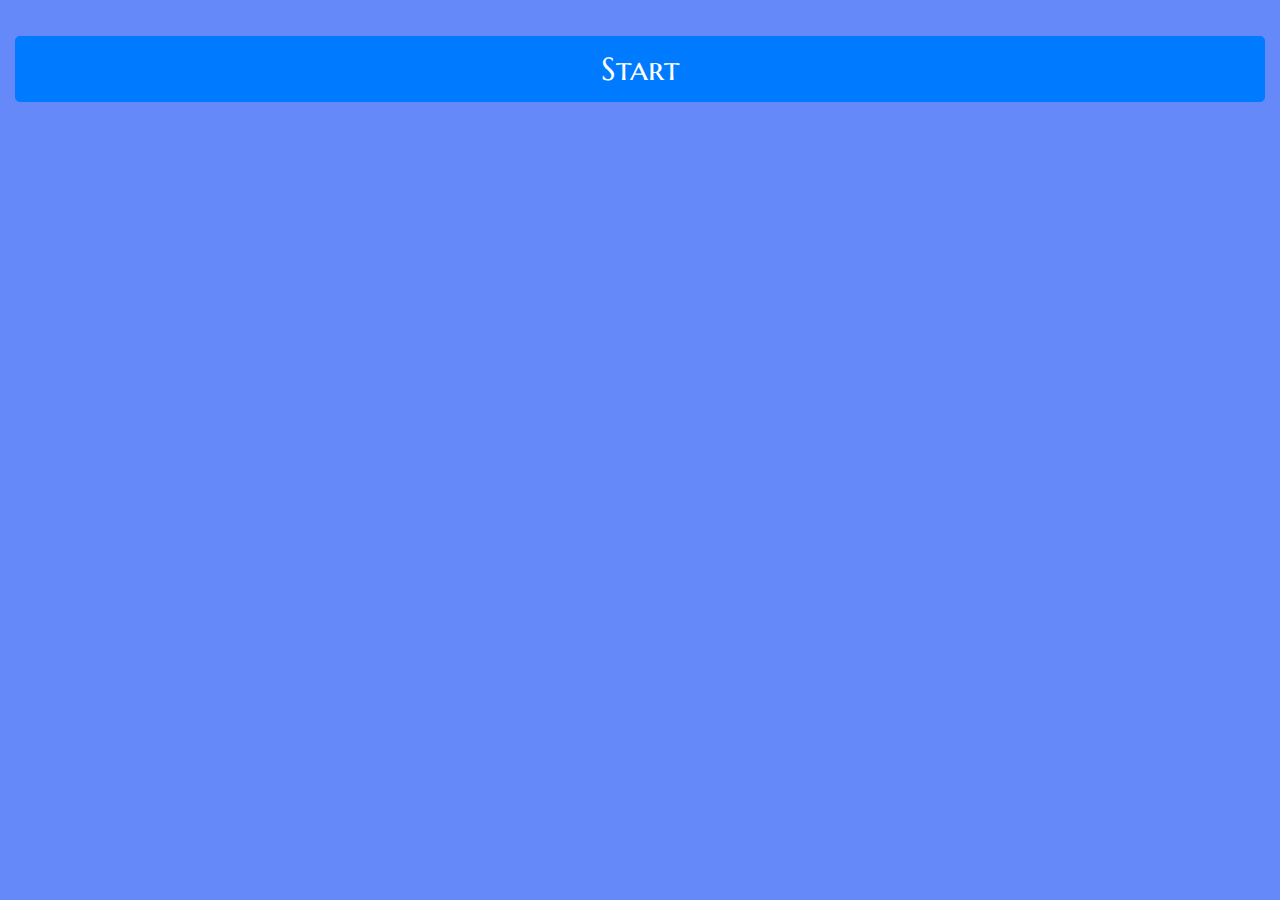
<file: index.html>
<!doctype html>
<html lang="en">

<head>
  <meta charset="utf-8">
  <meta name="viewport" content="width=device-width, initial-scale=1.0">
  <meta http-equiv="X-UA-Compatible" content="ie=edge">
  
  <title>Memory Game</title>
  <!-- Google Font -->
  <link href="https://fonts.googleapis.com/css?family=Marcellus+SC" rel="stylesheet">
  <!-- Bootstrap CSS -->
  <link rel="stylesheet" href="bootstrap/css/bootstrap.css">
  <!-- Custom CSS -->
  <link rel="stylesheet" href="css/style.prefix.css">
  <link rel="icon" type="image/png" href="img/mushroom.png">
  <!-- Custome Internal Style -->
  <style>
 .progressbar {
  width: 80%;
  margin: 25px auto;
  border: solid 1px #000;
}
.progressbar .inner {
  height: 15px;
  animation: progressbar-countdown;
  /* Placeholder, this will be updated using javascript */
  animation-duration: 40s;
  /* We stop in the end */
  animation-iteration-count: 1;
  /* Stay on pause when the animation is finished finished */
  animation-fill-mode: forwards;
  /* We start paused, we start the animation using javascript */
  animation-play-state: paused;
  /* We want a linear animation, ease-out is standard */
  animation-timing-function: linear;
}
@keyframes progressbar-countdown {
  0% {
    width: 100%;
    background: #0F0;
  }
  100% {
    width: 0%;
    background: #F00;
  }
}
  </style>

</head>

<body>

  <div class="container-fluid">

  <!-- Row for start button -->
    <div class="row py-3">
      <div class="col-md-12">
        <!-- Start button Option HTML  -->
        <input type="button" class="btn btn-primary btn-lg btn-block" id="startButton" name="gameDisplay" value="Start" onclick="showDiv()" />
        <!-- /.Start button Option HTML -->
      </div>
    </div>
  <!-- /. Row for start button -->

  <!-- Row for Score -->
    <div class="row">
      <div class="col-md-12">
        <div class="display-4 text-center" id="displayScore" style="display:none;">
          Score:
          <span id="score"></span>
        </div>
    
      </div>
    </div>
  <!-- /.Row for Score -->

  <!-- Row for timer -->
<div class="row">
  <div class="col-md-12">
    <div id='progressbar1'></div>
  </div>
</div>

  <!-- /.Row for timer -->

  <!-- Row for Game Display -->
    <div class="row">
      <div class="col-md-12">
        <!-- related JS in script.babel.js -->
        <div id="game" style="display:none;" class="startDiv"></div>
        <!-- /.related JS in script.babel.js -->
      </div>
    </div>
 <!-- /.Row for Game Display -->

  </div>


  <!-- JQuery -->
  <script src="https://ajax.googleapis.com/ajax/libs/jquery/3.3.1/jquery.min.js"></script>
  <!-- Bootstrap JS -->
  <script src="bootstrap/js/bootstrap.bundle.min.js"></script>
  <!-- Game JS -->
  <script src="js/script.babel.js"></script>

  <!-- Internal JS -->
  <!-- Custom Javascript -->
  <script>
    // Function for showing the game display
    function showDiv() {
      document.getElementById('game').style.display = "block";
      document.getElementById('displayScore').style.display = "block";
    }
    // ;Function for showing the game display

    //Timer Function
      /*
   *  Creates a progressbar.
   *  @param id the id of the div we want to transform in a progressbar
   *  @param duration the duration of the timer example: '10s'
   *  @param callback, optional function which is called when the progressbar reaches 0.
   */
      function createProgressbar(id, duration, callback) {
        // We select the div that we want to turn into a progressbar
        var progressbar = document.getElementById(id);
        progressbar.className = 'progressbar';

        // We create the div that changes width to show progress
        var progressbarinner = document.createElement('div');
        progressbarinner.className = 'inner';

        // Now we set the animation parameters
        progressbarinner.style.animationDuration = duration;

        // Eventually couple a callback
        if (typeof (callback) === 'function') {
          progressbarinner.addEventListener('animationend', callback);
        }

        // Append the progressbar to the main progressbardiv
        progressbar.appendChild(progressbarinner);

        // When everything is set up we start the animation
        progressbarinner.style.animationPlayState = 'running';
      

      }



      document.getElementById('startButton').addEventListener('click', function () {
        createProgressbar('progressbar1', '60s');
      });







      //;Timer Function
  </script>

  <!-- Custom JQuery -->

</body>

</html>
</file>
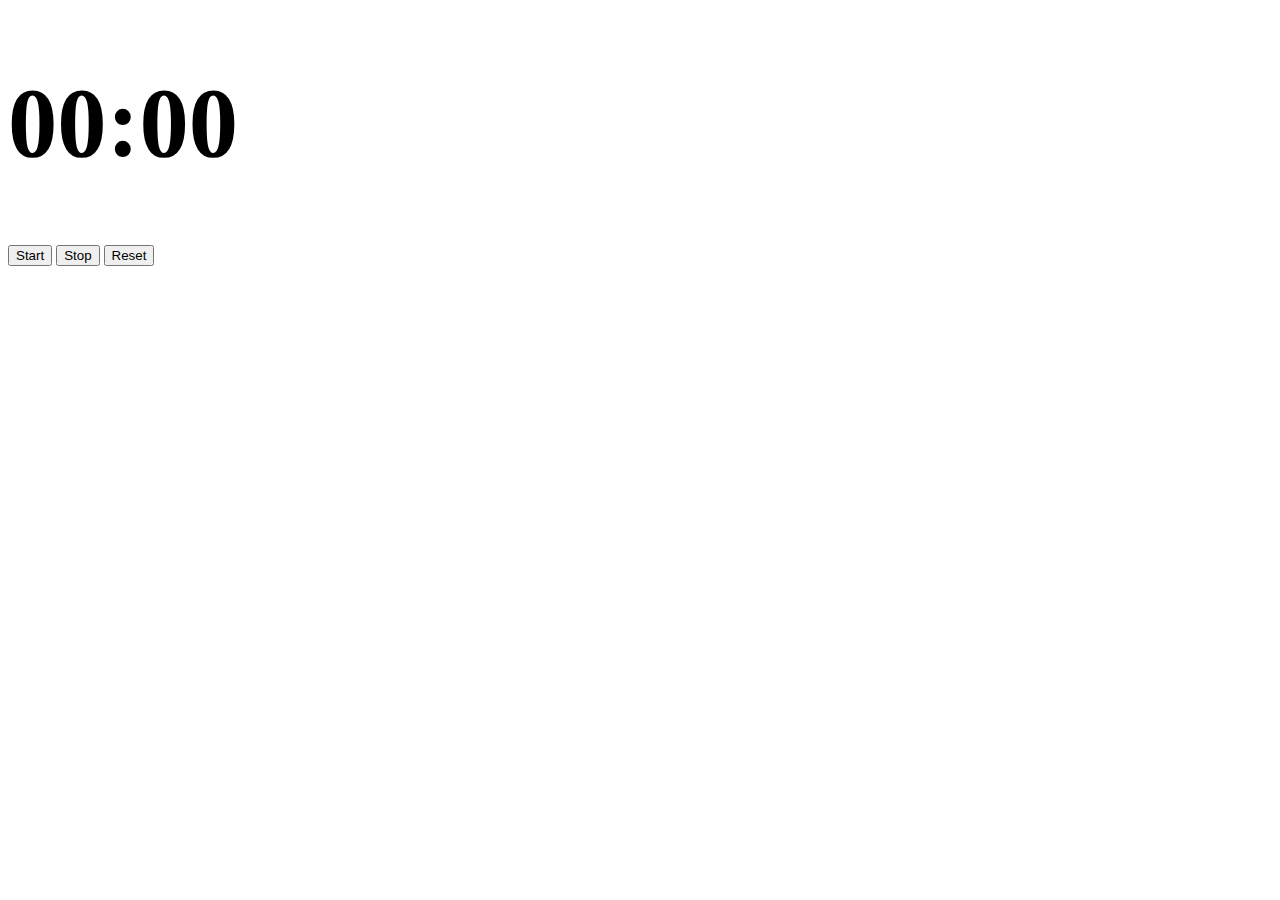
<file: timerTest.html>
<!DOCTYPE html>
<html lang="en">
<head>
  <meta charset="UTF-8">
  <title></title>
</head>
<body>
  <div id="timer-wrapper">
    <h1 id="timer" style="font-size: 74pt;">00:00</h1>
  </div>
  <div id="button-wrapper">
    <button id="start-button">Start</button>
    <button id="stop-button">Stop</button>
    <button id="reset-button">Reset</button>
  </div>
  <script>
(function(){
  "use strict";
  var $start_button = document.getElementById("start-button");
  var $stop_button = document.getElementById("stop-button");
  var $reset_button = document.getElementById("reset-button");
  var $timer = document.getElementById("timer");
  var second = 0;
  function zf(x) { return (x > 9 ? "" : "0") + x; }
  function updateSecond(x) {
    second = x;
    $timer.textContent = zf(second / 60 | 0) + ":" + zf(second % 60);
  }
  function nextSecond() {
    updateSecond(second + 1);
  }
  var timer_handle = -1;
  $start_button.addEventListener("click", function(ev) {
    timer_handle = setInterval(nextSecond, 1000);
  }, false);
  $stop_button.addEventListener("click", function(ev) {
    if (timer_handle != -1) {
      clearInterval(timer_handle);
      timer_handle = -1;
    }
  }, false);
  $reset_button.addEventListener("click", function(ev) {
    updateSecond(0);
  }, false);
})();
  </script>


<script>
$(function() {
	function set(key, value) {
		localStorage.setItem(key, value);
	}
	function get(key) {
		return localStorage.getItem(key);
	}
	function increase(el) {
		set(el, parseInt(get(el)) + 1);
	}
	function decrease(el) {
		set(el, parseInt(get(el)) - 1);
	}

	var toTime = function(nr) {
		if (nr == "-:-") return nr;
		else {
			var n = " " + nr / 1000 + " ";
			return n.substr(0, n.length - 1) + "s";
		}
	};

	function updateStats() {
		$("#stats").html(
			'<div class="padded"><h2>Figures: <span>' +
				"<b>" +
				get("flip_won") +
				"</b><i>Won</i>" +
				"<b>" +
				get("flip_lost") +
				"</b><i>Lost</i>" +
				"<b>" +
				get("flip_abandoned") +
				"</b><i>Abandoned</i></span></h2>" +
				"<ul><li><b>Best Casual:</b> <span>" +
				toTime(get("flip_casual")) +
				"</span></li>" +
				"<li><b>Best Medium:</b> <span>" +
				toTime(get("flip_medium")) +
				"</span></li>" +
				"<li><b>Best Hard:</b> <span>" +
				toTime(get("flip_hard")) +
				"</span></li></ul>" +
				"<ul><li><b>Total Flips:</b> <span>" +
				parseInt(
					(parseInt(get("flip_matched")) + parseInt(get("flip_wrong"))) * 2
				) +
				"</span></li>" +
				"<li><b>Matched Flips:</b> <span>" +
				get("flip_matched") +
				"</span></li>" +
				"<li><b>Wrong Flips:</b> <span>" +
				get("flip_wrong") +
				"</span></li></ul></div>"
		);
	}

	function shuffle(array) {
		var currentIndex = array.length,
			temporaryValue,
			randomIndex;
		while (0 !== currentIndex) {
			randomIndex = Math.floor(Math.random() * currentIndex);
			currentIndex -= 1;
			temporaryValue = array[currentIndex];
			array[currentIndex] = array[randomIndex];
			array[randomIndex] = temporaryValue;
		}
		return array;
	}

	function startScreen(text) {
		$("#g")
			.removeAttr("class")
			.empty();
		$(".logo").fadeIn(250);

		$(".c1").text(text.substring(0, 1));
		$(".c2").text(text.substring(1, 2));
		$(".c3").text(text.substring(2, 3));
		$(".c4").text(text.substring(3, 4));

		// If won game
		if (text == "nice") {
			increase("flip_won");
			decrease("flip_abandoned");
		} else if (text == "fail") {
			// If lost game
			increase("flip_lost");
			decrease("flip_abandoned");
		}

		// Update stats
		updateStats();
	}

	/* LOAD GAME ACTIONS */

	// Init localStorage
	if (!get("flip_won") && !get("flip_lost") && !get("flip_abandoned")) {
		//Overall Game stats
		set("flip_won", 0);
		set("flip_lost", 0);
		set("flip_abandoned", 0);
		//Best times
		set("flip_casual", "-:-");
		set("flip_medium", "-:-");
		set("flip_hard", "-:-");
		//Cards stats
		set("flip_matched", 0);
		set("flip_wrong", 0);
	}

	// Fill stats
	if (get("flip_won") > 0 || get("flip_lost") > 0 || get("flip_abandoned") > 0) {
		updateStats();
	}

	// Toggle start screen cards
	$('.logo .card:not(".twist")').on("click", function(e) {
		$(this)
			.toggleClass("active")
			.siblings()
			.not(".twist")
			.removeClass("active");
		if ($(e.target).is(".playnow")) {
			$(".logo .card")
				.last()
				.addClass("active");
		}
	});

	// Start game
	$(".play").on("click", function() {
		increase("flip_abandoned");
		$(".info").fadeOut();

		var difficulty = "",
			timer = 1000,
			level = $(this).data("level");

		// Set game timer and difficulty
		if (level == 8) {
			difficulty = "casual";
			timer *= level * 4;
		} else if (level == 18) {
			difficulty = "medium";
			timer *= level * 5;
		} else if (level == 32) {
			difficulty = "hard";
			timer *= level * 6;
		}

		$("#g").addClass(difficulty);

		$(".logo").fadeOut(250, function() {
			var startGame = $.now(),
				obj = [];

			// Create and add shuffled cards to game
			for (i = 0; i < level; i++) {
				obj.push(i);
			}

			var shu = shuffle($.merge(obj, obj)),
				cardSize = 100 / Math.sqrt(shu.length);

			for (i = 0; i < shu.length; i++) {
				var code = shu[i];
				if (code < 10) code = "0" + code;
				if (code == 30) code = 10;
				if (code == 31) code = 21;
				$(
					'<div class="card" style="width:' +
						cardSize +
						"%;height:" +
						cardSize +
						'%;">' +
						'<div class="flipper"><div class="f"></div><div class="b" data-f="&#xf0' +
						code +
						';"></div></div>' +
						"</div>"
				).appendTo("#g");
			}

			// Set card actions
			$("#g .card").on({
				mousedown: function() {
					if ($("#g").attr("data-paused") == 1) {
						return;
					}
					var data = $(this)
						.addClass("active")
						.find(".b")
						.attr("data-f");

					if ($("#g").find(".card.active").length > 1) {
						setTimeout(function() {
							var thisCard = $("#g .active .b[data-f=" + data + "]");

							if (thisCard.length > 1) {
								thisCard
									.parents(".card")
									.toggleClass("active card found")
									.empty(); //yey
								increase("flip_matched");

								// Win game
								if (!$("#g .card").length) {
									var time = $.now() - startGame;
									if (
										get("flip_" + difficulty) == "-:-" ||
										get("flip_" + difficulty) > time
									) {
										set("flip_" + difficulty, time); // increase best score
									}

									startScreen("nice");
								}
							} else {
								$("#g .card.active").removeClass("active"); // fail
								increase("flip_wrong");
							}
						}, 401);
					}
				}
			});

			// Add timer bar
			$('<i class="timer"></i>')
				.prependTo("#g")
				.css({
					animation: "timer " + timer + "ms linear"
				})
				.one(
					"webkitAnimationEnd oanimationend msAnimationEnd animationend",
					function(e) {
						startScreen("fail"); // fail game
					}
				);

			// Set keyboard (p)ause and [esc] actions
			$(window)
				.off()
				.on("keyup", function(e) {
					// Pause game. (p)
					if (e.keyCode == 80) {
						if ($("#g").attr("data-paused") == 1) {
							//was paused, now resume
							$("#g").attr("data-paused", "0");
							$(".timer").css("animation-play-state", "running");
							$(".pause").remove();
						} else {
							$("#g").attr("data-paused", "1");
							$(".timer").css("animation-play-state", "paused");
							$('<div class="pause"></div>').appendTo("body");
						}
					}
					// Abandon game. (ESC)
					if (e.keyCode == 27) {
						startScreen("flip");
						// If game was paused
						if ($("#g").attr("data-paused") == 1) {
							$("#g").attr("data-paused", "0");
							$(".pause").remove();
						}
						$(window).off();
					}
				});
		});
	});
});

    
</script>
</body>
</html>
</file>
<file: css/style.prefix.css>
*,
*::before,
*::after {
  -webkit-box-sizing: border-box;
          box-sizing: border-box;
}

body {
  margin: 20px 0;
  background: #6589F9;
  font-family: 'Marcellus SC', serif;
}

.grid {
   /* max-width: 960px; */
  margin: 0 auto;
  display: -webkit-box;
  display: -ms-flexbox;
  display: flex;
  -ms-flex-wrap: wrap;
      flex-wrap: wrap;
  -webkit-box-pack: space-evenly;
      -ms-flex-pack: space-evenly;
          justify-content: space-evenly;
}

.card {
  position: relative;
  -webkit-transition: all .4s linear;
  -o-transition: all .4s linear;
  transition: all .4s linear;
  -webkit-transform-style: preserve-3d;
          transform-style: preserve-3d;
  margin: 5px;
}

.card,
.back,
.front {
  /* height: 150px;
  width: 150px; */

  height: 120px;
  width: 120px;
}

.back,
.front {
  position: absolute;
  -webkit-backface-visibility: hidden;
          backface-visibility: hidden;
}

.front {
  background: #FAB942 url('../images/download.jpg') no-repeat center center / contain;
}

.back {
  -webkit-transform: rotateY(180deg);
          transform: rotateY(180deg);
  background-color: #6589F9;
  background-size: contain;
  background-repeat: no-repeat;
  background-position: center center;
}

.selected {
  -webkit-transform: rotateY(180deg);
          transform: rotateY(180deg);
}

.match .front {
  background: #6589F9 !important;
}

#startButton {
  font-size: xx-large;
}
</file>
